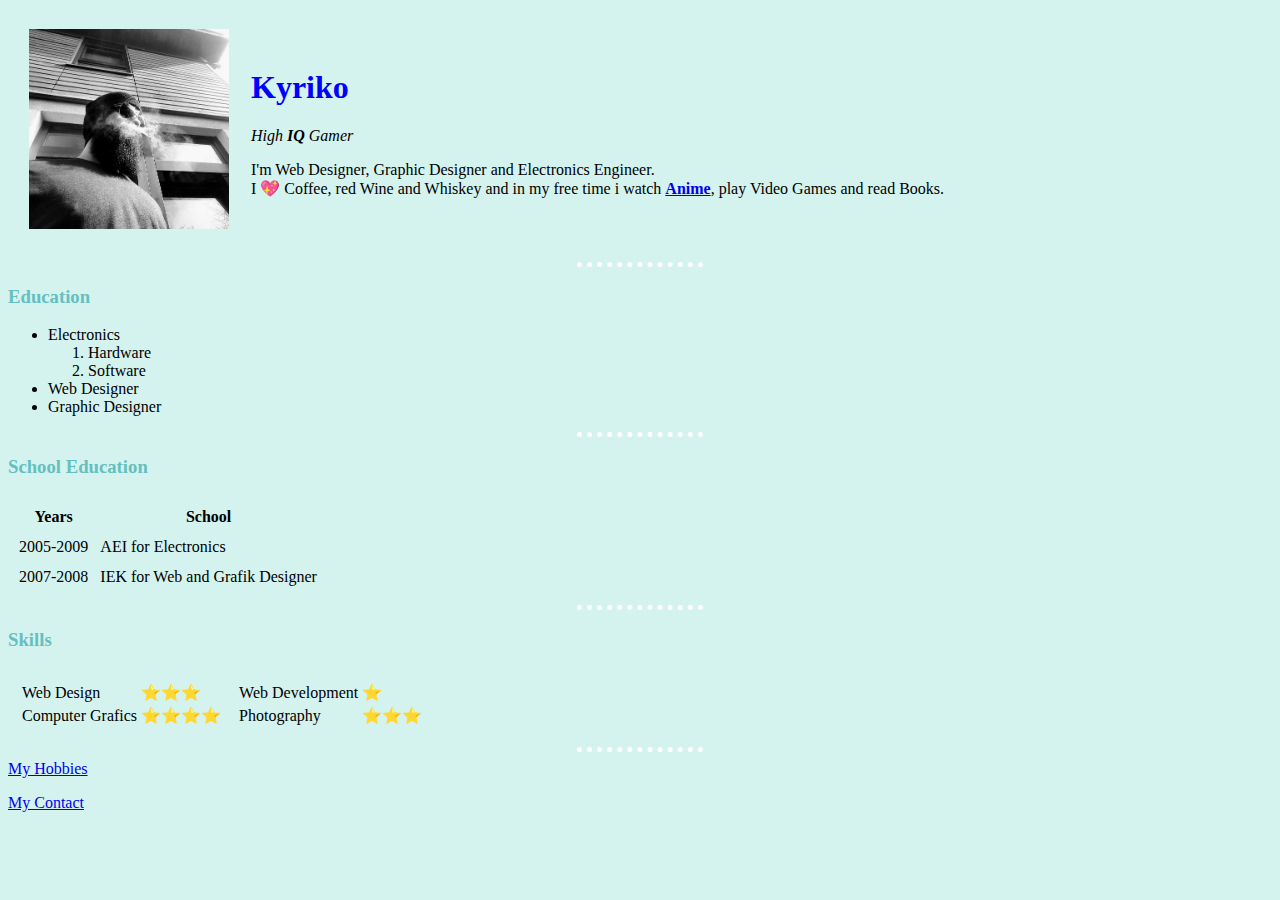
<file: My first CV/index.html>
<!DOCTYPE html>
<html lang="en">
  <head>
    <meta charset="UTF-8" />
    <meta name="viewport" content="width=device-width, initial-scale=1.0" />
    <title>Kyriko's Personal Site</title>
    <link rel="stylesheet" href="styles.css">
  </head>

  <body>
    <table cellspacing="20">
      <tr>
        <td><img src="Kyriko.jpg" width="200" height="200" alt="Kyriko Profile Picture">
        </td>
        <td><h1 id="name">Kyriko</h1>
        <p><em>High <strong>IQ</strong> Gamer</em></p>
        <p>I'm Web Designer, Graphic Designer and Electronics Engineer.
         <br>I 💖 Coffee, red Wine and Whiskey and 
         in my free time i watch <strong><a href="https://fairytail.fandom.com/wiki/Main_Page">Anime</a></strong>, play Video Games and read Books. </p>
        </td>
      </tr>
    </table>   
   
    <hr>
    <h3>Education</h3>
    <ul>
        <li>Electronics
            <ol><li>Hardware</li>
                <li>Software</li>
            </ol>
        </li>
        <li>Web Designer</li>
        <li>Graphic Designer</li>
    </ul>
    <hr>
    <h3>School Education</h3>
    <table cellspacing="10">
      <thead>
        <th>Years</th>
        <th>School</th>
      </thead>
      <tbody>
         <tr>
           <td>2005-2009</td>
           <td>AEI for Electronics</td>
         </tr>
         <tr>
           <td>2007-2008</td>
           <td>IEK for Web and Grafik Designer</td>
         </tr>
      </tbody>
      <tfoot>
      </tfoot>
    </table>
    <hr>
    <h3>Skills</h3>
    <table cellspacing="10">
        <tr>
          <td>
            <table>
              <tr>
                <td>Web Design</td>
                <td>⭐⭐⭐</td>
              </tr>
              <tr>
                <td>Computer Grafics</td>
                <td>⭐⭐⭐⭐</td>
              </tr>
            </table>
          </td>
          <td>
            <table>
              <tr>
                <td>Web Development</td>
                <td>⭐</td>
              </tr>
              <tr>
                <td>Photography</td>
                <td>⭐⭐⭐</td>
              </tr>
            </table>
          </td>
        </tr>
    </table>
    <hr>
    <a href="Hobbies.html">My Hobbies</a>
    <p><a href="Contact.html">My Contact</a></p>
  </body>
</html>
</file>
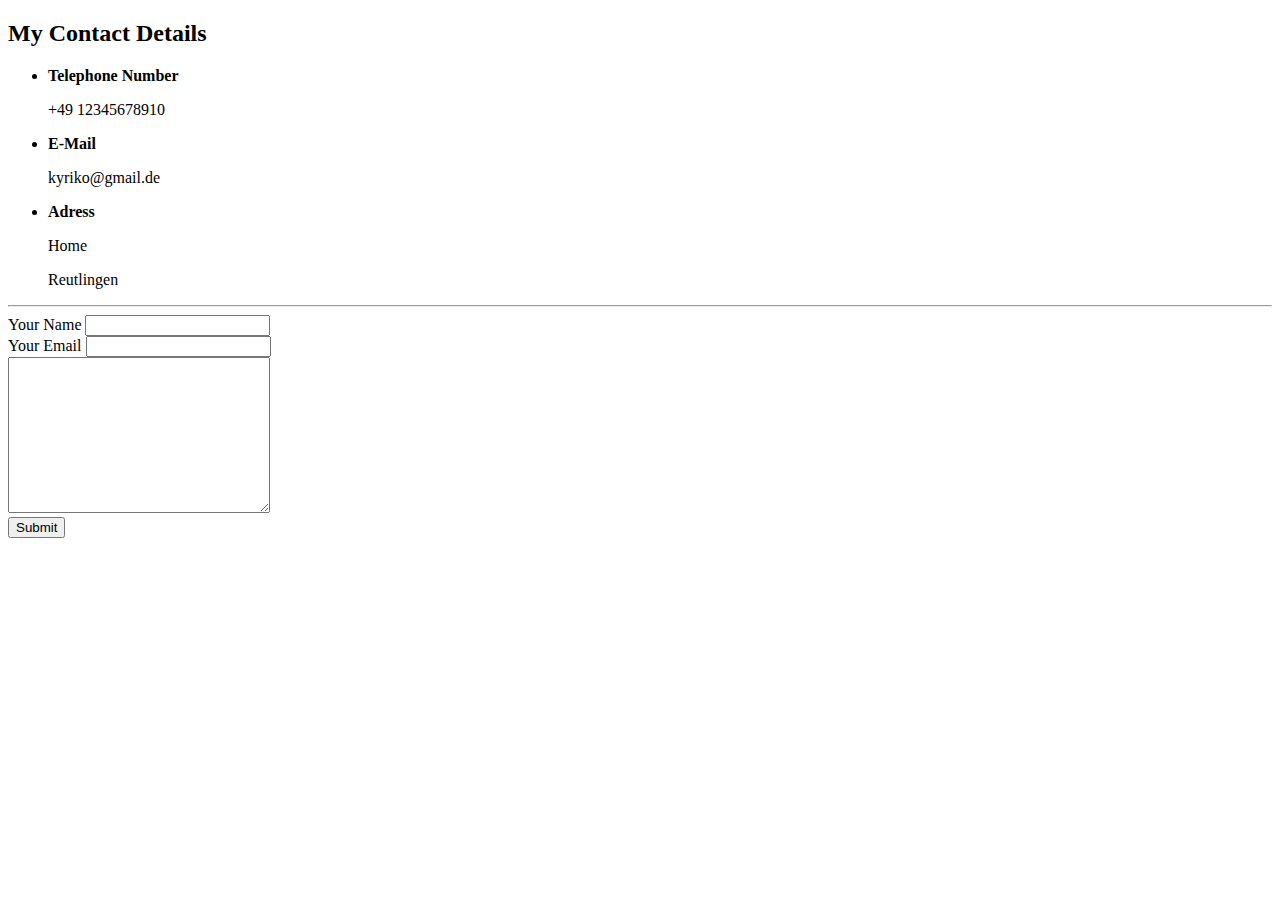
<file: My first CV/Contact.html>
<!DOCTYPE html>
<html lang="en">
  <head>
    <meta charset="UTF-8" />
    <meta name="viewport" content="width=device-width, initial-scale=1.0" />
    <title>Contact</title>
  </head>
  <body>
    <h2>My Contact Details</h2>
    <ul>
      <li><strong>Telephone Number</strong></li>
      <p>+49 12345678910</p>
      <li><strong>E-Mail</strong></li>
      <p>kyriko@gmail.de</p>
      <li><strong>Adress</strong></li>
      <p>Home</p>
      <p>Reutlingen</p>
    </ul>
    <hr>
    <form action="mailto:theofanous.k@hotmail.de" method="post" enctype="text/plain">
      <label for="">Your Name</label>
      <input type="text" name="yourName" value=""><br>
      <label for="">Your Email</label>
      <input type="email" name="yourEmail" id=""><br>
      <label for="Your Message"></label>
      <textarea name="yourMessage" id="" cols="30" rows="10"></textarea><br>
      <input type="submit">
    </form>
  </body>
</html>
</file>
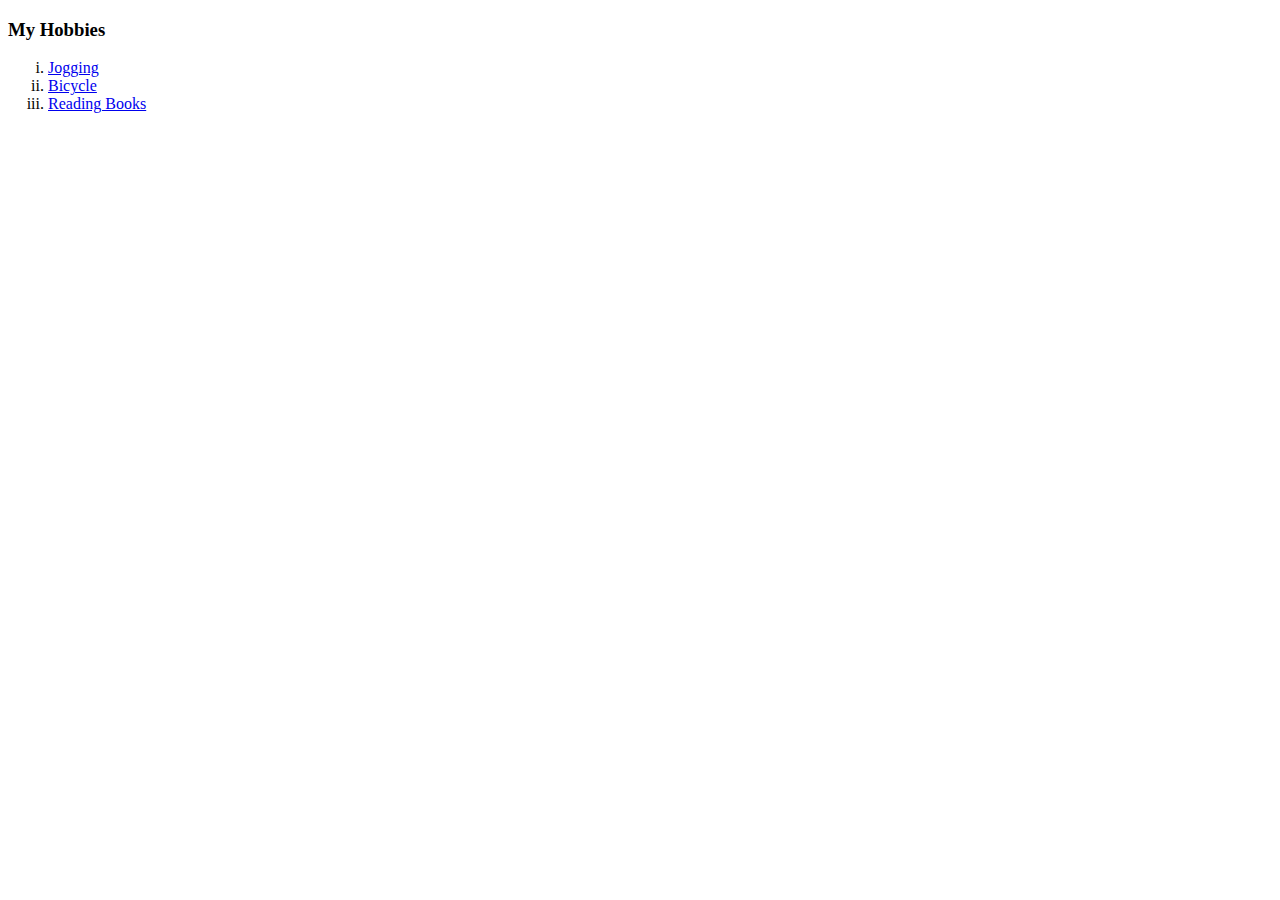
<file: My first CV/Hobbies.html>
<!DOCTYPE html>
<html lang="en">
  <head>
    <meta charset="UTF-8" />
    <meta name="viewport" content="width=device-width, initial-scale=1.0" />
    <title>My hobbies</title>
  </head>
  <body>
    <h3>My Hobbies</h3>
    <ol type="i">
      <li>
        <a
          href="https://encrypted-tbn0.gstatic.com/images?q=tbn%3AANd9GcS9ejr1yIrSxTYMsCN82iWm0MMdbPIcn8sOt1ZLo1m7VkF9hzvE"
          >Jogging</a
        >
      </li>
      <li>
        <a
          href="https://encrypted-tbn0.gstatic.com/images?q=tbn%3AANd9GcSN1jWlN4_K5U9g-km_rmsvT3bWv97b8ueyrDib2rkAlfyz0hCS"
          >Bicycle</a
        >
      </li>
      <li>
        <a
          href="https://encrypted-tbn0.gstatic.com/images?q=tbn%3AANd9GcTFV3H1BHLtg2bxgbjuJcILKU6MPgNLd0kV__Inqv7_LZ02-Rvi"
          >Reading Books</a
        >
      </li>
    </ol>
  </body>
</html>
</file>
<file: My first CV/styles.css>
/********************TAG SELECTORS*******************/
      
      body {
      background-color: #d4f3ef;
    }
    hr {
      border-style: none;
      border-top-style: dotted;
      border-color: white;
      border-width: 5px;
      height: 0px;
      width: 10%;
    }
    h1 {
        color: #66BFBF;
    }
    h3 {
        color: #66BFBF;
    }
    
    /********************CLASS SELECTORS******************/



     /********************ID SELECTORS******************/

    #name {
        color: blue;
    }
</file>
